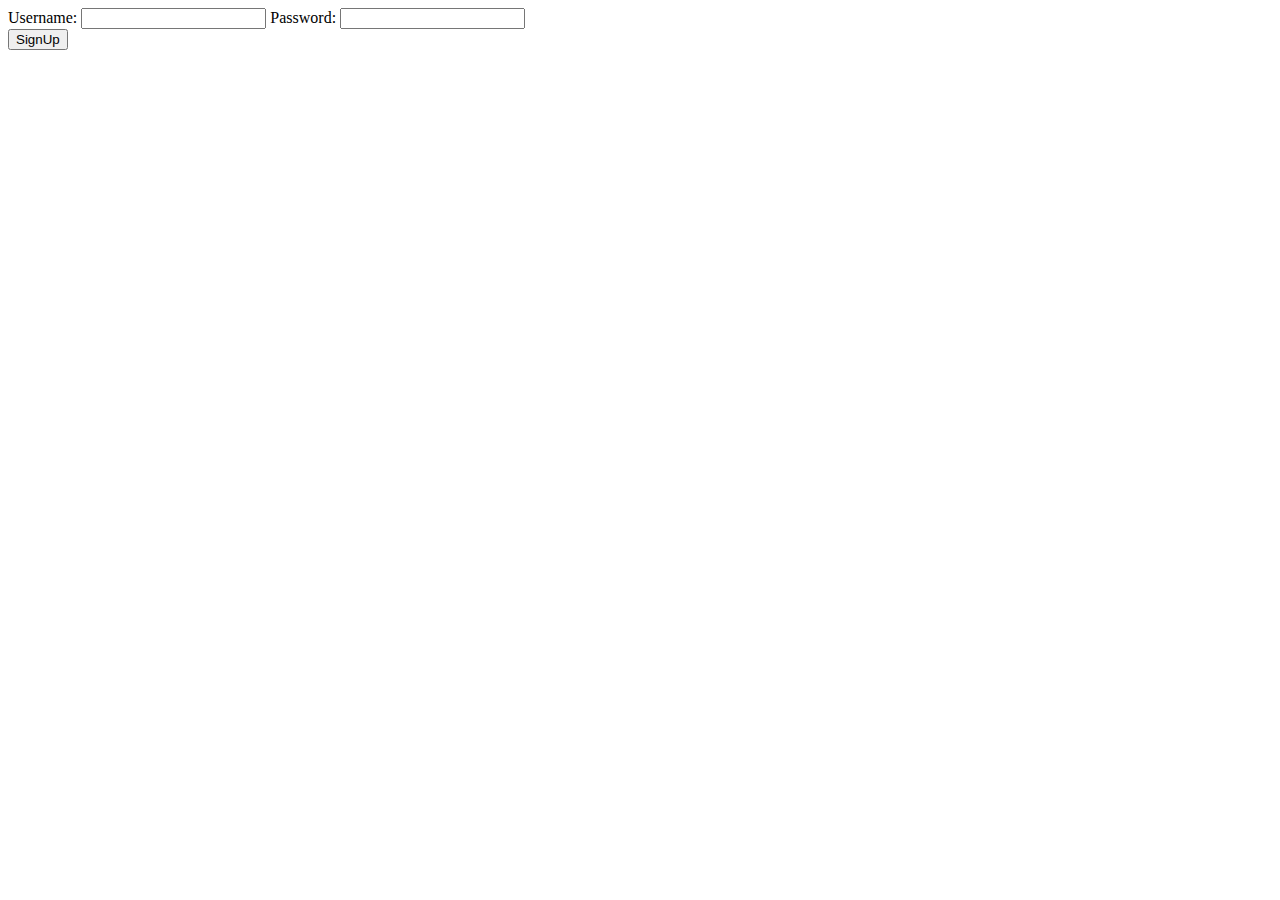
<file: templates/register.html>
<!DOCTYPE html>
<html lang="en">
<head>
    <meta charset="UTF-8">
    <title>Register</title>
</head>
<body>
<form method="POST">
    Username: <label>
        <input name="username"/>
    </label>
    Password: <label>
        <input name="password"/>
    </label>

    <div>
        <button type="submit">SignUp</button>
    </div>
</form>
</body>
</html>
</file>
